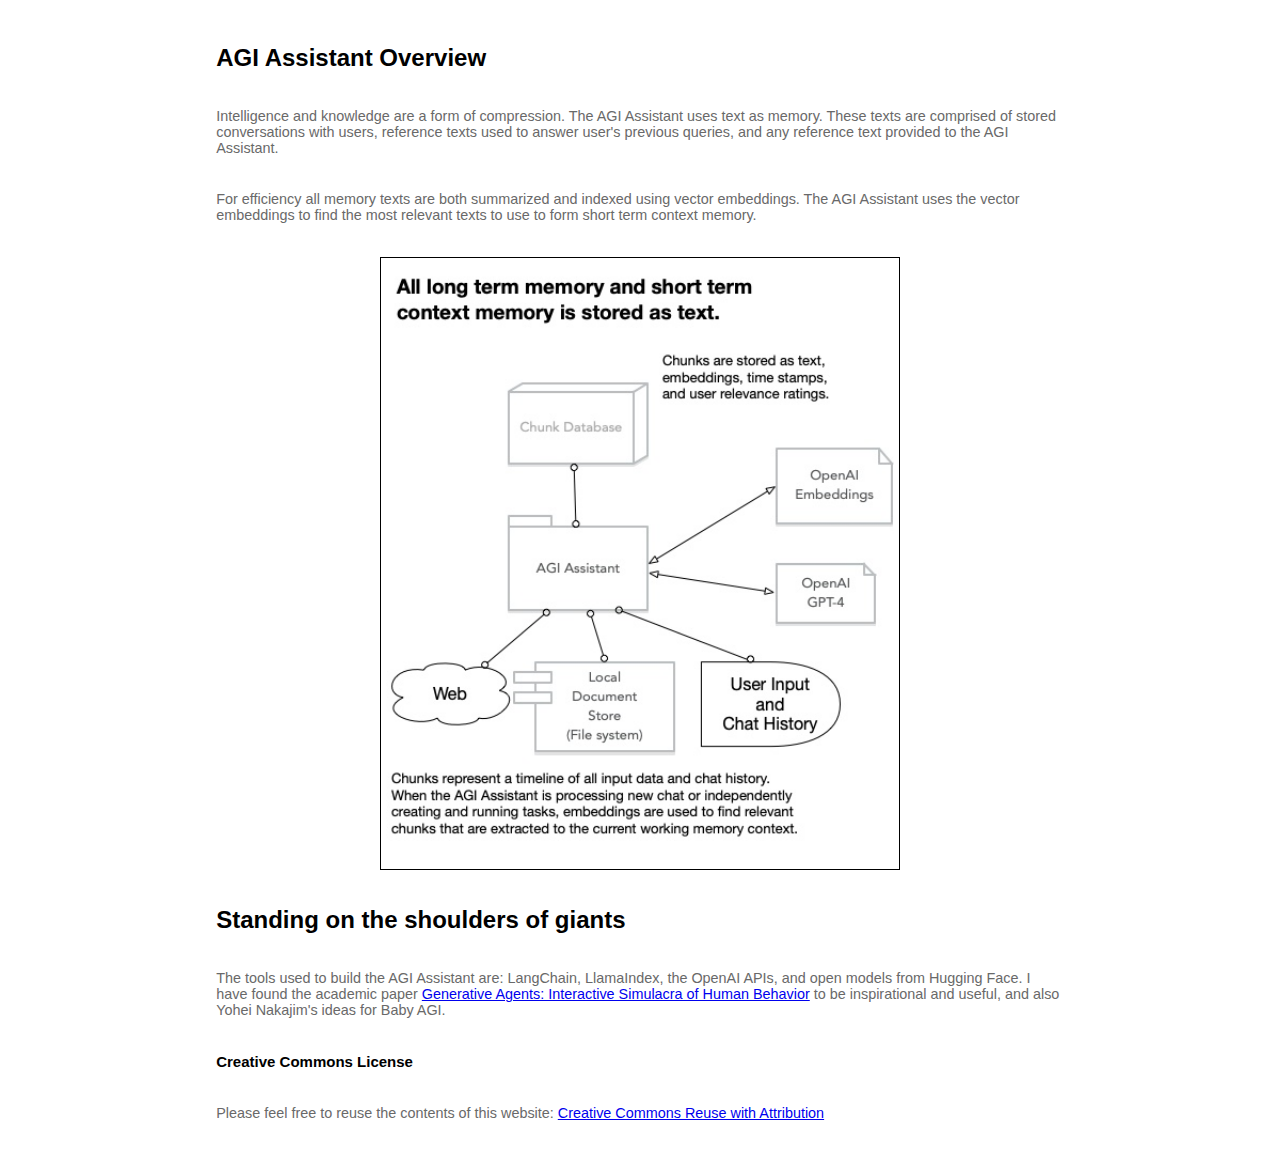
<file: docs/index.html>
<!DOCTYPE html>
<html>

<head>
  <title>Artificial General Intelligence Assistant</title>
  <link rel="stylesheet" href="styles.css" />
</head>

<body>
  <h1>AGI Assistant Overview</h1>
  <p>
    Intelligence and knowledge are a form of compression. The AGI
    Assistant uses text as memory. These texts are comprised of
    stored conversations with users, reference texts used to answer
    user's previous queries, and any reference text provided to the AGI
    Assistant.
  </p>
  <p>
    For efficiency all memory texts are both summarized and indexed using
    vector embeddings. The AGI Assistant uses the vector embeddings to
    find the most relevant texts to use to form short term context memory.
  </p>
  <p>
    <img width=60% src="AGI_assistant_overview_1.jpg"
     alt="All long term memory and short term
     context memory is stored as text.">
  </p>

  <h1>Standing on the shoulders of giants</h1>
  <p>
    The tools used to build the AGI Assistant are: LangChain, LlamaIndex,
    the OpenAI APIs, and open models from Hugging Face. I have found the
    academic paper <a href="https://arxiv.org/abs/2304.03442">Generative
      Agents: Interactive Simulacra of Human Behavior</a> to be
    inspirational and useful, and also Yohei Nakajim's ideas for Baby AGI.
  </p>
  


  
  <h3>Creative Commons License</h3>
  <p>
    Please feel free to reuse the contents of this website:
    <a href="cclicense.txt">Creative Commons Reuse with Attribution</a>
  </p>
    
</body>

</html>
</file>
<file: docs/styles.css>
p { font-size: 120%; color: dimgray; }
h1 { font-size: 200%; color: black; }
h2 { font-size: 150%; color: black; }
h3 { font-size: 125%; color: black; }
h4 { font-size: 100%; color: black; }

/* Path: docs/stylesheet.css */
body { font-family: "Lucida Grande", "Lucida Sans Unicode", "Lucida Sans", Geneva, Verdana, sans-serif; font-size: 12px; color: #333; background-color: #fff; }

@media (min-width:320px) {
  body {
    padding-top: 6px; padding-bottom: 6px;
    padding-right: 3%;
    padding-left: 3%;
  }
  p {
    padding-top: 6px; padding-bottom: 6px;
    padding-right: 3%;
    padding-left: 3%;
  }
  h1, h2, h3, h4, h5, h6 {
    padding-top: 6px; padding-bottom: 6px;
    padding-right: 3%;
    padding-left: 3%;
  }
}

@media (min-width:700px) {
  body {
    padding-top: 10px; padding-bottom: 10px;
    padding-right: 3%;
    padding-left: 3%;
  }
  p {
    padding-top: 10px; padding-bottom: 10px;
    padding-right: 3%;
    padding-left: 3%;
  }
  h1, h2, h3, h4, h5, h6 {
    padding-top: 10px; padding-bottom: 10px;
    padding-right: 3%;
    padding-left: 3%;
  }
}

@media (min-width:900px) {
  body {
    padding-right: 5%;
    padding-left: 5%;
  }
  p {
    padding-right: 5%;
    padding-left: 5%;
  }
  h1, h2, h3, h4, h5, h6 {
    padding-right: 5%;
    padding-left: 5%;
  }
}

@media (min-width:1100px) {
  body {
    padding-right: 9%;
    padding-left: 9%;
  }
  p {
    padding-right: 9%;
    padding-left: 9%;
  }
  h1, h2, h3, h4, h5, h6 {
    padding-right: 9%;
    padding-left: 9%;
  }
}


@media (min-width:1325px) {
  body {
    padding-right: 14%;
    padding-left: 14%;
  }
  p {
    padding-right: 14%;
    padding-left: 14%;
  }
  h1, h2, h3, h4, h5, h6 {
    padding-right: 14%;
    padding-left: 14%;
  }
}


@media (min-width:6325px) {
  body {
    padding-right: 20%;
    padding-left: 20%;
  }
  p {
    padding-right: 20%;
    padding-left: 20%;
  }
  h1, h2, h3, h4, h5, h6 {
    padding-right: 20%;
    padding-left: 20%;
  }
}

img {
  display:block;
  margin-left:auto;
  margin-right:auto;
  border: 1px solid black;
  padding: 5px;
  padding-top: 10px;
  padding-bottom: 10px;
}
</file>
